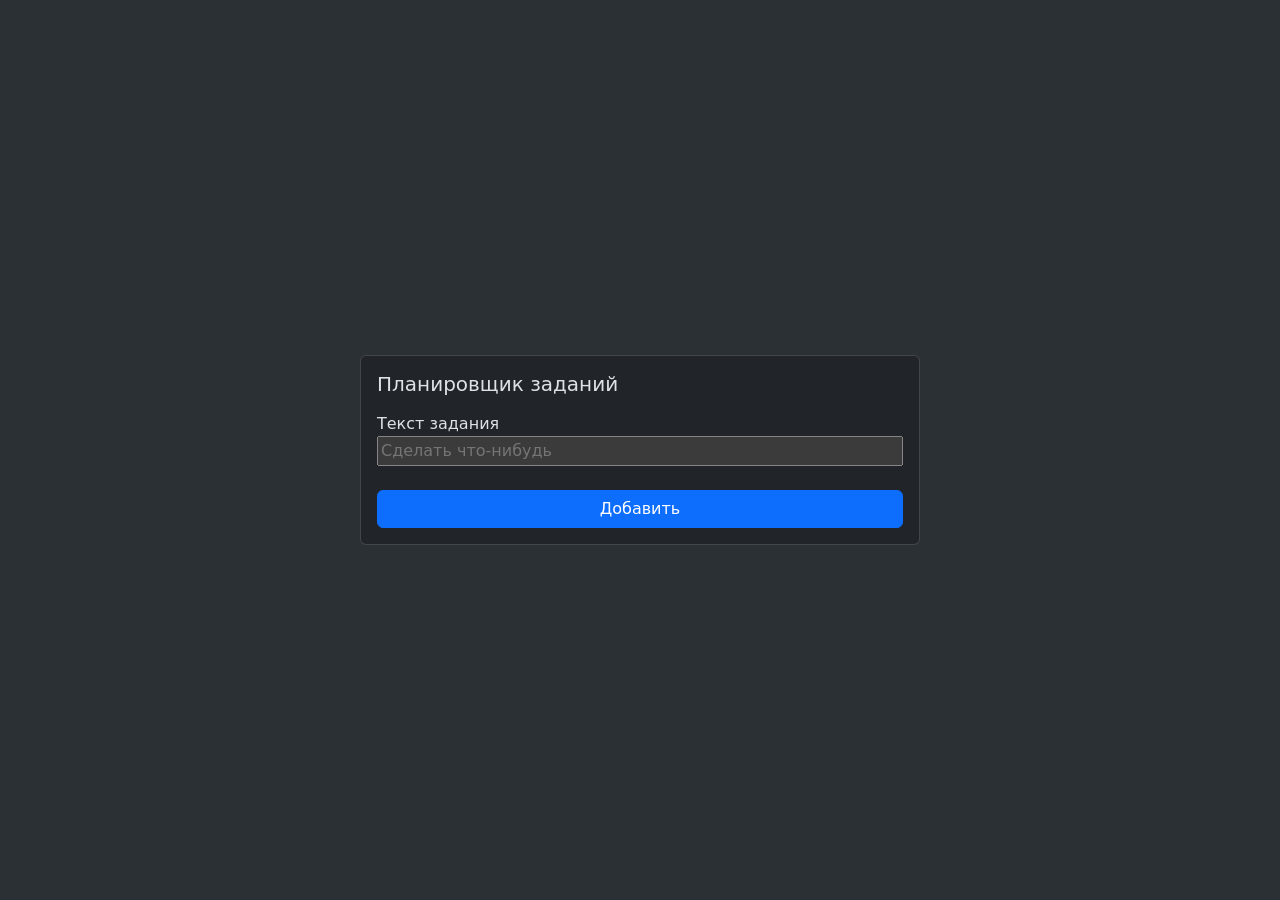
<file: elil_/index.html>
<!DOCTYPE html>
<html lang="ru" data-bs-theme="dark">

<head>
  <meta charset="UTF-8">
  <meta name="viewport" content="width=device-width, initial-scale=1.0">
  <link href="https://cdn.jsdelivr.net/npm/bootstrap@5.3.8/dist/css/bootstrap.min.css" rel="stylesheet"
    integrity="sha384-sRIl4kxILFvY47J16cr9ZwB07vP4J8+LH7qKQnuqkuIAvNWLzeN8tE5YBujZqJLB" crossorigin="anonymous">
  <link rel="stylesheet" href="styles.css">
  <title>Todo List</title>
</head>

<body class="align-items-center bg-body-tertiary">

  <main class="d-flex w-100 m-auto todo-main-wrapper">
    <div class="card m-auto" style="width: 35rem;">
      <div class="card-body">
        <h5 class="card-title">Планировщик заданий</h5>

        <ul id="todoList">
          
        </ul>

        <form id="todoTaskForm" class="d-flex flex-column gap-4">
          <div class="d-flex flex-column">
            <label for="todoTaskInput">Текст задания</label>
            <input type="text" name="todo_name" placeholder="Сделать что-нибудь" id="todoTaskInput" />
          </div>
          <button class="btn btn-primary" type="submit">Добавить</button>
        </form>
      </div>
    </div>
  </main>

  <script src="https://cdn.jsdelivr.net/npm/bootstrap@5.3.8/dist/js/bootstrap.bundle.min.js"
    integrity="sha384-FKyoEForCGlyvwx9Hj09JcYn3nv7wiPVlz7YYwJrWVcXK/BmnVDxM+D2scQbITxI"
    crossorigin="anonymous"></script>
  <script src="index.js"></script>
</body>

</html>
</file>
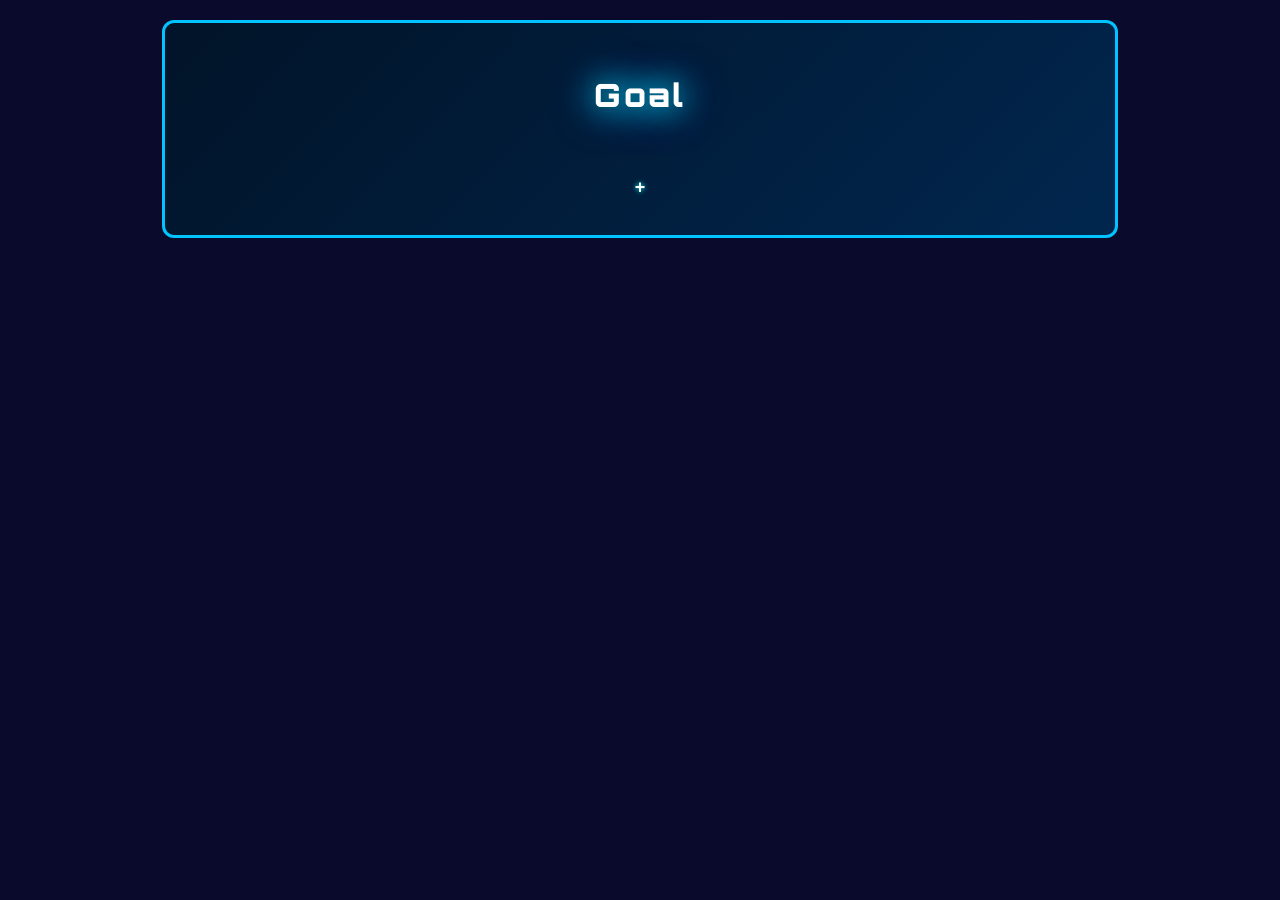
<file: Ivan/index.html>
<!DOCTYPE html>
<html lang="en">
<head>
    <meta charset="UTF-8">
    <meta name="viewport" content="width=device-width, initial-scale=1.0">
    <link rel="stylesheet" href="style.css">
    <link href="https://fonts.googleapis.com/css2?family=Orbitron:wght@400;700;900&family=Rajdhani:wght@300;400;500;600;700&display=swap" rel="stylesheet">
    <title>Document</title>
</head>
<body>
    
    <div class="main-form">
        <h2 class="goal">Goal</h2>

        <table class="main-table">
            <tbody>
                
            </tbody>
        </table>
        <button id="add-task">+</button>
    </div>
    <script src="script.js"></script>
</body>
</html>
</file>
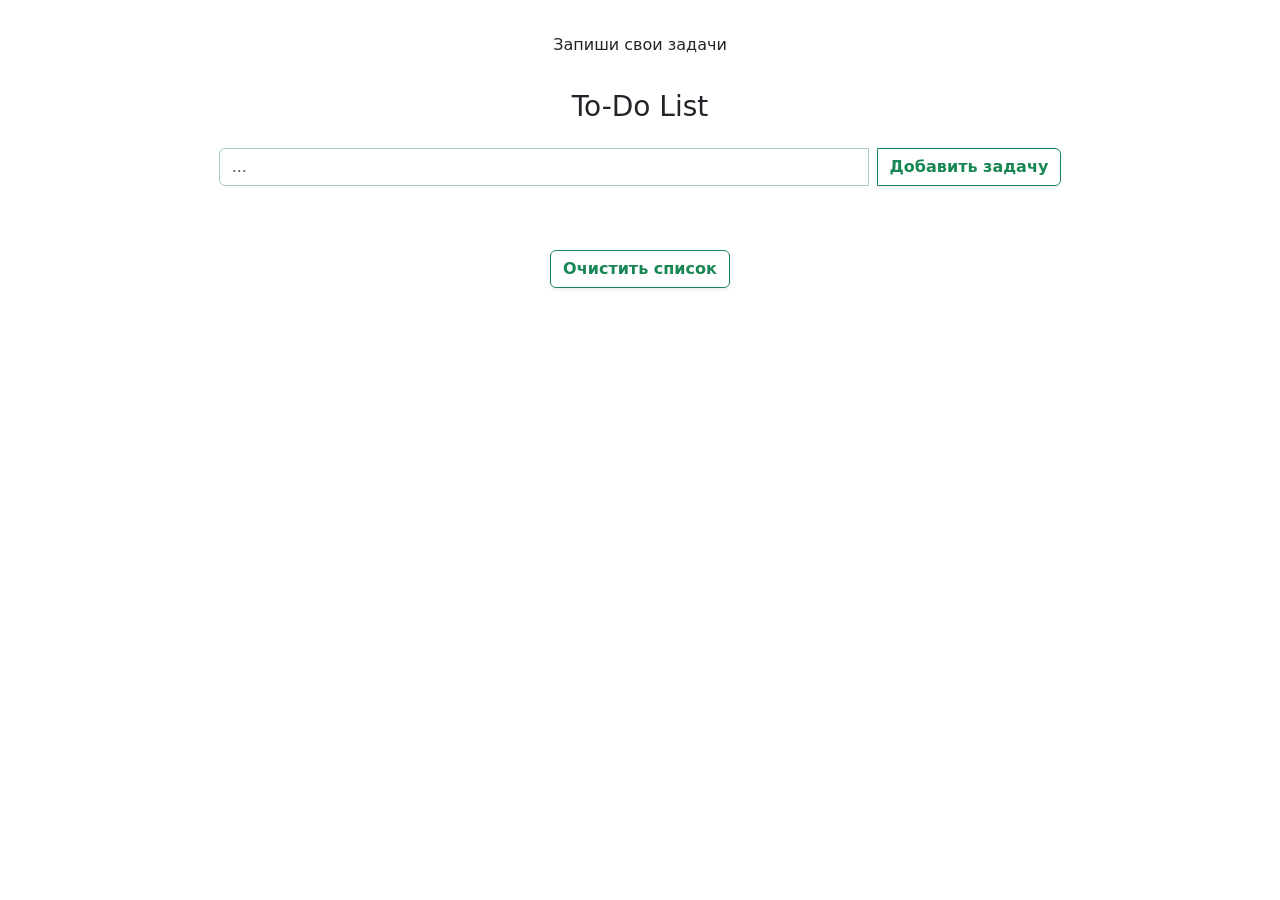
<file: To-Do-list/index.html>
<!DOCTYPE html>
<html lang="en">
  <head>
    <meta charset="UTF-8" />
    <meta name="viewport" content="width=device-width, initial-scale=1.0" />
    <link
      href="https://cdn.jsdelivr.net/npm/bootstrap@5.3.3/dist/css/bootstrap.min.css"
      rel="stylesheet"
      integrity="sha384-QWTKZyjpPEjISv5WaRU9OFeRpok6YctnYmDr5pNlyT2bRjXh0JMhjY6hW+ALEwIH"
      crossorigin="anonymous"
    />
    <link
      rel="stylesheet"
      href="https://cdnjs.cloudflare.com/ajax/libs/font-awesome/6.5.2/css/all.min.css"
      integrity="sha512-SnH5WK+bZxgPHs44uWIX+LLJAJ9/2PkPKZ5QiAj6Ta86w+fsb2TkcmfRyVX3pBnMFcV7oQPJkl9QevSCWr3W6A=="
      crossorigin="anonymous"
      referrerpolicy="no-referrer"
    />
		<link rel="stylesheet" href="style.css">
    <title>Clean ToDo-List</title>
  </head>
  <body>
    <div class="row px-2">
      <div class="d-flex">
        <div class="col mx-auto col-md-8 mt-3 text-center">
          <div class="feedback alert">Запиши свои задачи</div>
          <!-- form -->
          <form id="itemForm" class="my-3">
            <h3 class="text-capitalize mb-4">to-do list</h3>
            <div class="input-group">
              <input
                type="text"
                class="form-control text-capitalize border-success-subtle"
                id="itemInput"
                placeholder="..."
              />

              <button
                id="add-item"
                class="btn btn-outline-success fw-semibold shadow-sm ms-2"
                type="submit"
              >
                Добавить задачу
              </button>
            </div>
          </form>
          <div class="item-container">
            <!-- end of form  -->
            <div class="item-list my-5"></div>
            <button
              type="button"
              class="btn btn-outline-success my-3 fw-semibold shadow-sm"
              id="clear-list"
            >
              Очистить список
            </button>
          </div>
        </div>
      </div>
    </div>
    <script src="main.js"></script>
  </body>
</html>
</file>
<file: elil_/styles.css>
[data-bs-theme=dark] {
  color-scheme: dark;
  --bs-body-color: #dee2e6;
  --bs-body-color-rgb: 222, 226, 230;
  --bs-body-bg: #212529;
  --bs-body-bg-rgb: 33, 37, 41;
  --bs-emphasis-color: #fff;
  --bs-emphasis-color-rgb: 255, 255, 255;
  --bs-secondary-color: rgba(222, 226, 230, 0.75);
  --bs-secondary-color-rgb: 222, 226, 230;
  --bs-secondary-bg: #343a40;
  --bs-secondary-bg-rgb: 52, 58, 64;
  --bs-tertiary-color: rgba(222, 226, 230, 0.5);
  --bs-tertiary-color-rgb: 222, 226, 230;
  --bs-tertiary-bg: #2b3035;
  --bs-tertiary-bg-rgb: 43, 48, 53;
  --bs-primary-text-emphasis: #6ea8fe;
  --bs-secondary-text-emphasis: #a7acb1;
  --bs-success-text-emphasis: #75b798;
  --bs-info-text-emphasis: #6edff6;
  --bs-warning-text-emphasis: #ffda6a;
  --bs-danger-text-emphasis: #ea868f;
  --bs-light-text-emphasis: #f8f9fa;
  --bs-dark-text-emphasis: #dee2e6;
  --bs-primary-bg-subtle: #031633;
  --bs-secondary-bg-subtle: #161719;
  --bs-success-bg-subtle: #051b11;
  --bs-info-bg-subtle: #032830;
  --bs-warning-bg-subtle: #332701;
  --bs-danger-bg-subtle: #2c0b0e;
  --bs-light-bg-subtle: #343a40;
  --bs-dark-bg-subtle: #1a1d20;
  --bs-primary-border-subtle: #084298;
  --bs-secondary-border-subtle: #41464b;
  --bs-success-border-subtle: #0f5132;
  --bs-info-border-subtle: #087990;
  --bs-warning-border-subtle: #997404;
  --bs-danger-border-subtle: #842029;
  --bs-light-border-subtle: #495057;
  --bs-dark-border-subtle: #343a40;
  --bs-heading-color: inherit;
  --bs-link-color: #6ea8fe;
  --bs-link-hover-color: #8bb9fe;
  --bs-link-color-rgb: 110, 168, 254;
  --bs-link-hover-color-rgb: 139, 185, 254;
  --bs-code-color: #e685b5;
  --bs-highlight-color: #dee2e6;
  --bs-highlight-bg: #664d03;
  --bs-border-color: #495057;
  --bs-border-color-translucent: rgba(255, 255, 255, 0.15);
  --bs-form-valid-color: #75b798;
  --bs-form-valid-border-color: #75b798;
  --bs-form-invalid-color: #ea868f;
  --bs-form-invalid-border-color: #ea868f;
}

.todo-main-wrapper {
  height: 100vh;
}
</file>
<file: Ivan/style.css>
body{
    background-color: #0a0a2d;
}

.main-form {
    font-family: 'Orbitron', 'Rajdhani', sans-serif;
    background: linear-gradient(135deg, rgba(0, 20, 40, 0.95), rgba(0, 40, 80, 0.95));
    border: 3px solid #00c3ff;
    border-radius: 12px;
    padding: 25px;
    margin: 20px auto;
    max-width: 900px;
    position: relative;
    overflow: hidden;
    text-align: center;
    color: #ffffff;
}

.goal {
    font-family: 'Orbitron', sans-serif;
    font-size: 32px;
    font-weight: 900;
    color: #ffffff;
    letter-spacing: 3px;
    text-shadow: 0 0 30px #00fffc, 0 0 45px #0077ff;
    margin-bottom: 30px;
}

.main-table {
    width: 100%;
    border-collapse: collapse;
    margin: 20px 0;
}
.main-table td {
    padding: 12px 8px;
    border-bottom: 1px solid rgba(0, 195, 255, 0.3);
}

.main-table input[type="text"] {
    font-family: 'Rajdhani', sans-serif;
    font-size: 14px;
    background: rgba(0, 40, 80, 0.8);
    border: 2px solid #00c3ff;
    border-radius: 5px;
    padding: 8px;
    color: #ffffff;
    text-align: center;
    outline: none;
    transition: all 0.3s ease;
}

.main-table input[type="text"].main-table-uncorrect {
    font-family: 'Rajdhani', sans-serif;
    font-size: 14px;
    background: rgba(0, 40, 80, 0.8);
    border: 2px solid red;
    border-radius: 5px;
    padding: 8px;
    color: #ffffff;
    text-align: center;
    outline: none;
    transition: all 0.3s ease;
}

.exe-active{
    font-family: 'Rajdhani', sans-serif;
    padding: 8px;
    color: #ffffff;
    text-align: center;
    border: none;
}


.main-table input[type="checkbox"] {
    width: 18px;
    height: 18px;
    accent-color: #00c3ff;
    cursor: pointer;
    filter: drop-shadow(0 0 3px #00c3ff);
    pointer-events: none;
}

.main-table-active input[type="text"] {
    border: none;
    background: transparent;
    box-shadow: none;
    color: #00fffc;
    text-shadow: 0 0 5px #00fffc;
    pointer-events: none;
}


.main-table label {
    font-family: 'Rajdhani', sans-serif;
    font-size: 16px;
    font-weight: 600;
    color: #bfe2ff;
    text-shadow: 0 0 5px rgba(191, 226, 255, 0.5);
}

#add-task {
    font-size: 18px;
    font-weight: 700;
    color: #ffffff;
    background-color: transparent;
    padding: 12px 24px;
    border: none;
    text-transform: uppercase;
    cursor: pointer;
    text-shadow: 0 0 5px #00fffc;
}



.delete-task {
    font-family: 'Orbitron', sans-serif;
    font-size: 14px;
    font-weight: 600;
    color: #f75151;
    background-color: transparent;
    border: 1px solid #ff6b6b;
    border-radius: 4px;
    padding: 6px 10px;
    cursor: pointer;
    transition: all 0.3s ease;
    text-shadow: 0 0 3px #ff6b6b;
}


.save-task {
    font-size: 14px;
    font-weight: 400;
    color: #ffffff;
    background-color: transparent;
    padding: 8px 15px;
    border: 2px solid #00c3ff;
    border-radius: 6px;
    cursor: pointer;
}
</file>
<file: To-Do-list/style.css>
/* Стили для завершенных задач */
.item-name.completed {
    text-decoration: line-through !important;
    color: #a8aaad !important;
    opacity: 0.7;
}

.item-index.completed {
    border-color: #a8aaad !important;
    color: #a8aaad !important;
}

/* Стиль для бледной иконки (используем Bootstrap класс text-muted) */
.text-muted {
    color: #6c757d !important;
    opacity: 0.7;
}
</file>
